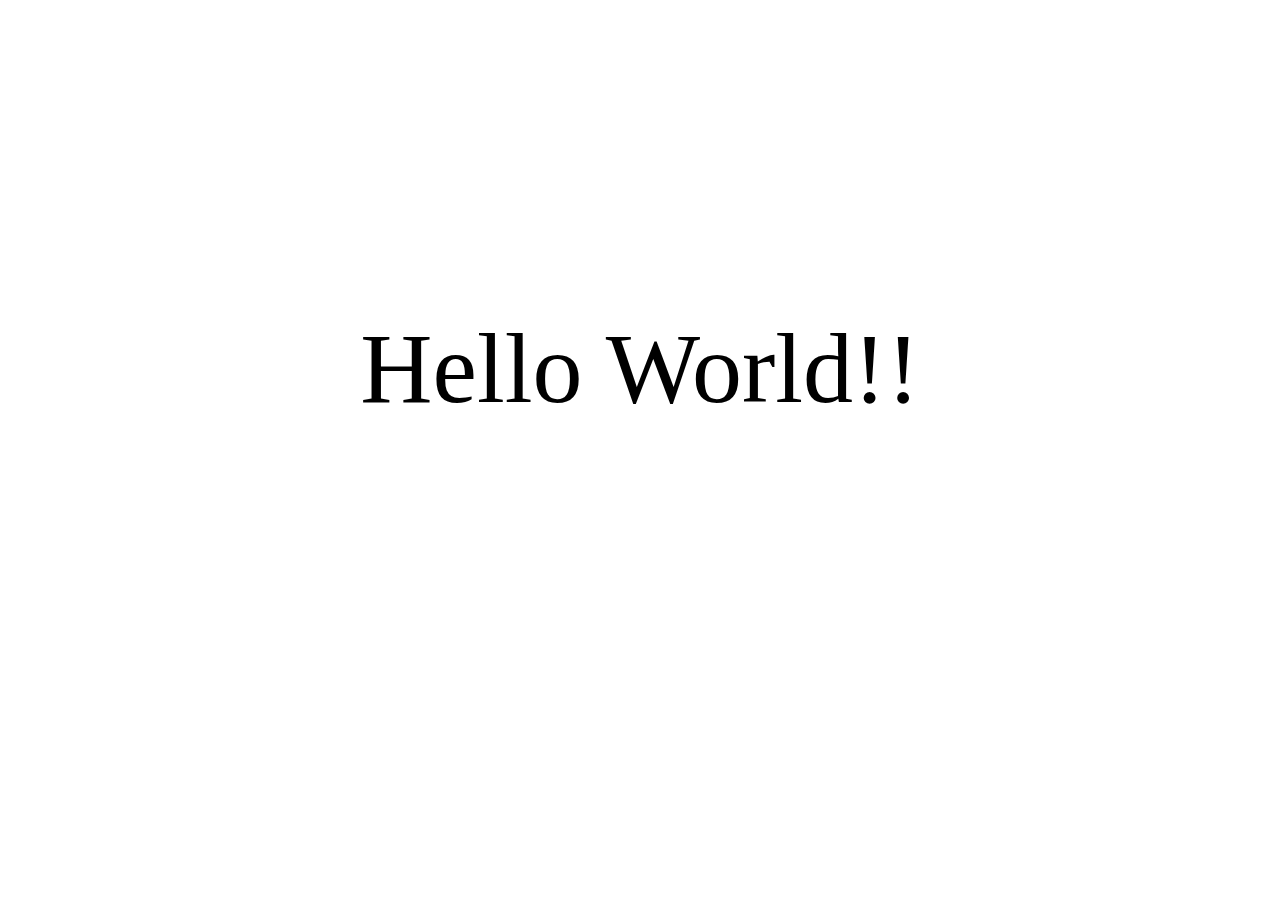
<file: index.html>
<!DOCTYPE html>
<html lang="en">
<head>
    <meta charset="UTF-8">
    <meta http-equiv="X-UA-Compatible" content="IE=edge">
    <meta name="viewport" content="width=device-width, initial-scale=1.0">
    <title>Document</title>
    <style>
        div{
            display: flex;
            align-items: center;
            justify-content: center;
            font-size: 100px;
            height: 80vh;
        }
    </style>
</head>
<body>
    <div>Hello World!!</div>
</body>
</html>
</file>
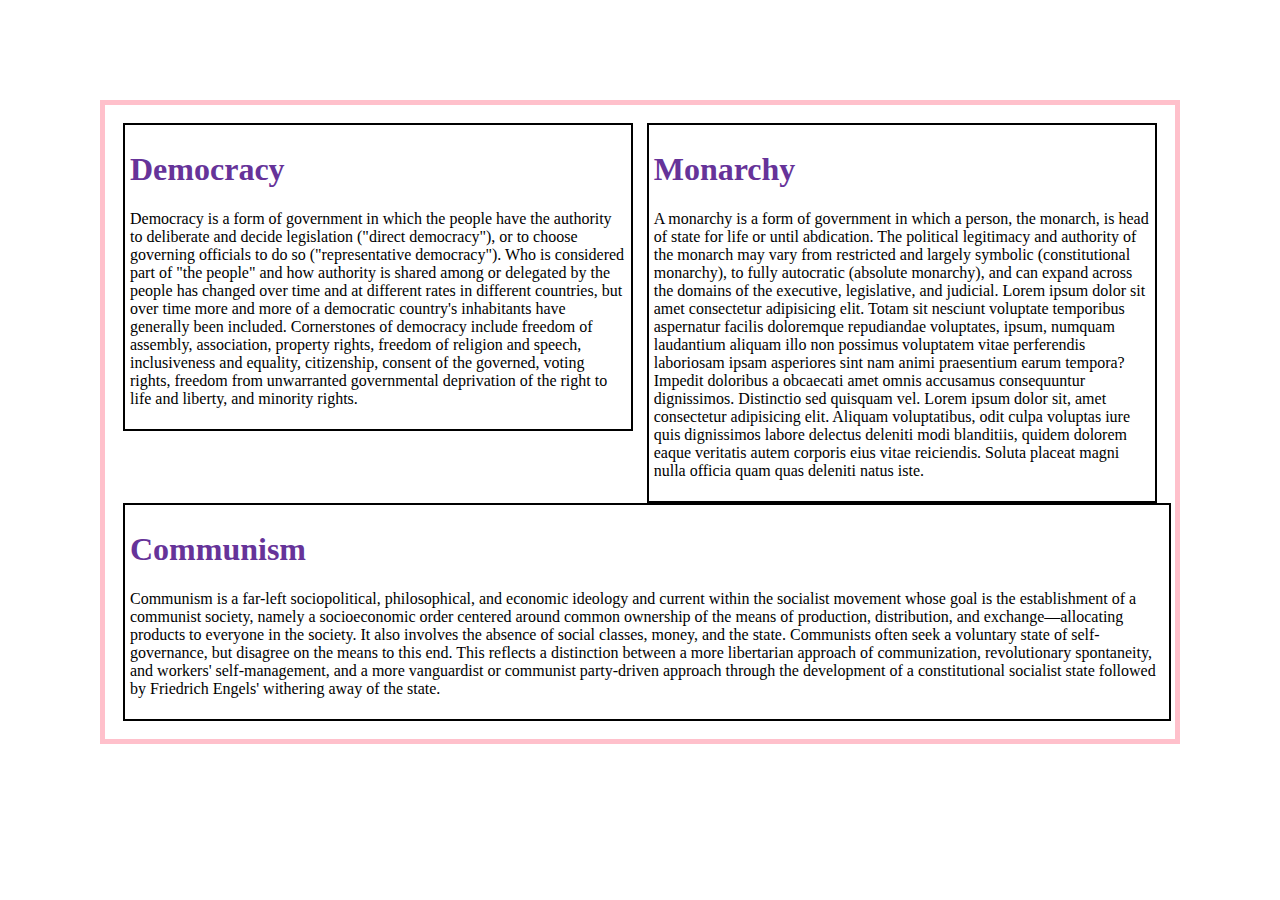
<file: Definition.html>
<!DOCTYPE html>
<html lang="en">
<head>
    <meta charset="UTF-8">
    <meta http-equiv="X-UA-Compatible" content="IE=edge">
    <meta name="viewport" content="width=device-width, initial-scale=1.0">
    <title>Definition</title>
    <link rel="stylesheet" href="Definition.css">
</head>
<body>
    <!-- <box-sizing> -->
        <div class="" id="democracy">
            <h1>Democracy</h1>
            <p>
                Democracy is a form of government in which the people have the authority to deliberate and decide legislation ("direct democracy"), or to choose governing officials to do so ("representative democracy"). Who is considered part of "the people" and how authority is shared among or delegated by the people has changed over time and at different rates in different countries, but over time more and more of a democratic country's inhabitants have generally been included. Cornerstones of democracy include freedom of assembly, association, property rights, freedom of religion and speech, inclusiveness and equality, citizenship, consent of the governed, voting rights, freedom from unwarranted governmental deprivation of the right to life and liberty, and minority rights.
        </p>
    </div>
    
    <div class="" id="monarchy">
        <h1>Monarchy</h1>
        <p>
            A monarchy is a form of government in which a person, the monarch, is head of state for life or until abdication. The political legitimacy and authority of the monarch may vary from restricted and largely symbolic (constitutional monarchy), to fully autocratic (absolute monarchy), and can expand across the domains of the executive, legislative, and judicial.
            Lorem ipsum dolor sit amet consectetur adipisicing elit. Totam sit nesciunt voluptate temporibus aspernatur facilis doloremque repudiandae voluptates, ipsum, numquam laudantium aliquam illo non possimus voluptatem vitae perferendis laboriosam ipsam asperiores sint nam animi praesentium earum tempora? Impedit doloribus a obcaecati amet omnis accusamus consequuntur dignissimos. Distinctio sed quisquam vel. Lorem ipsum dolor sit, amet consectetur adipisicing elit. Aliquam voluptatibus, odit culpa voluptas iure quis dignissimos labore delectus deleniti modi blanditiis, quidem dolorem eaque veritatis autem corporis eius vitae reiciendis. Soluta placeat magni nulla officia quam quas deleniti natus iste.
        </p>
    </div>
    
    <div class="" id="communism">
        <h1>Communism</h1>
        <p>
            Communism is a far-left sociopolitical, philosophical, and economic ideology and current within the socialist movement whose goal is the establishment of a communist society, namely a socioeconomic order centered around common ownership of the means of production, distribution, and exchange—allocating products to everyone in the society. It also involves the absence of social classes, money, and the state. Communists often seek a voluntary state of self-governance, but disagree on the means to this end. This reflects a distinction between a more libertarian approach of communization, revolutionary spontaneity, and workers' self-management, and a more vanguardist or communist party-driven approach through the development of a constitutional socialist state followed by Friedrich Engels' withering away of the state.
        </p>
    </div>
<!-- </box-sizing> -->
</body>
</html>
</file>
<file: Definition.css>
div{
    border: 2px solid;
    /* width: 32.94%; */
    width: 48%;
    padding: 5px;
}
h1{
    color:rebeccapurple;
}
html{
    border: 5px solid pink;
    padding: 10px;
    margin: 100px;
}
#democracy{
    float: left;
}
#monarchy{
    float: right;
}
#communism{
    clear:both;
    width: 100%;
}
</file>
